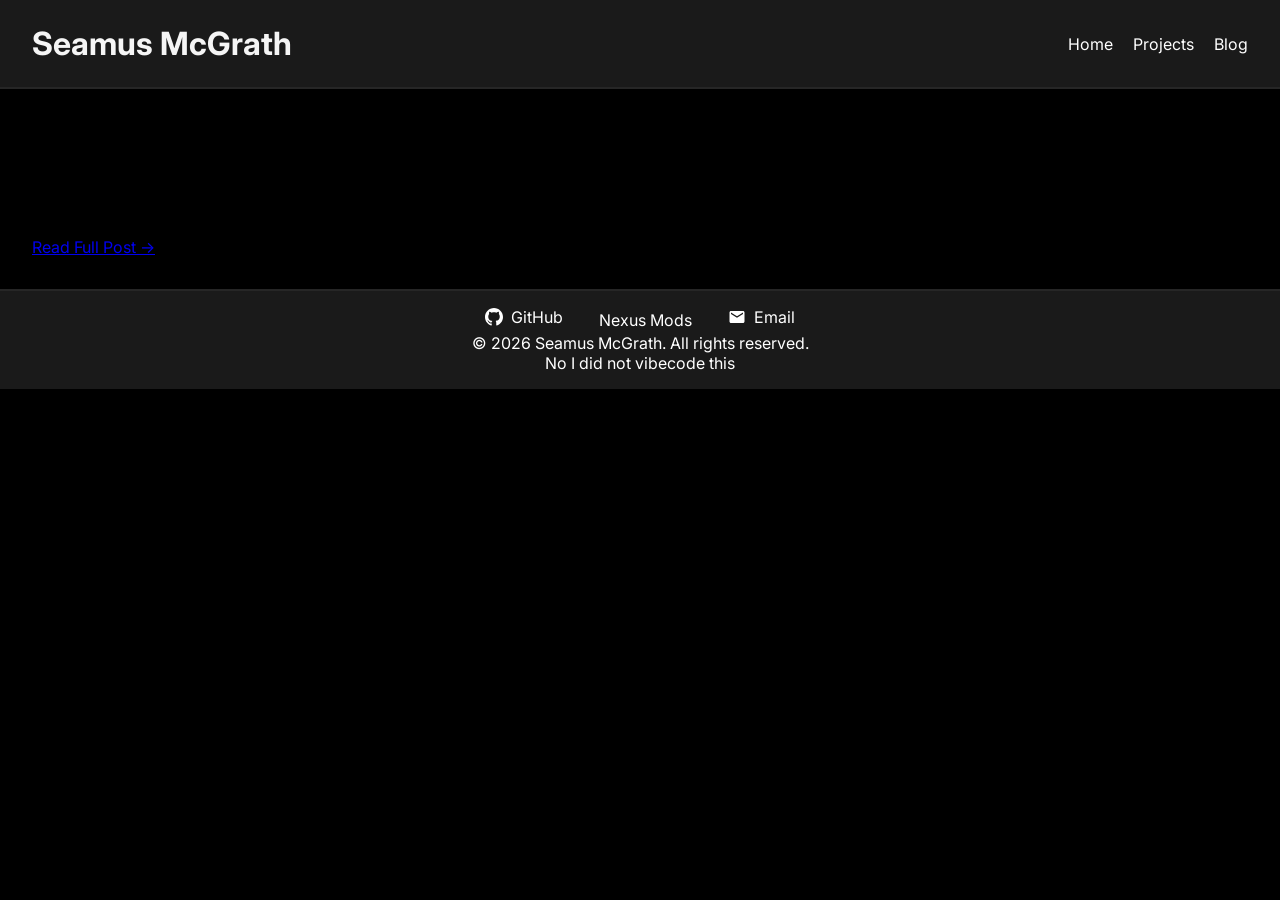
<file: blog.html>
<!DOCTYPE html>
<html lang="en">
<head>
<meta property="og:title" content="Seamus McGrath">
<meta property="og:description" content="Portfolio of a C++ developer specializing in Xbox 360 era reverse engineering and 7th-gen game mods.">
<meta property="og:image" content="https://raw.githubusercontent.com/seamusduncmcgrath/seamusduncmcgrath.github.io/images/favicon.png">
<meta property="og:url" content="https://seamusduncmcgrath.github.io/">
<meta name="theme-color" content="#b30000">
<link rel="preconnect" href="https://fonts.googleapis.com">
<link rel="preconnect" href="https://fonts.gstatic.com" crossorigin>
<link href="https://fonts.googleapis.com/css2?family=Inter:wght@400;600&family=JetBrains+Mono:wght@700&display=swap" rel="stylesheet">
<meta charset="UTF-8">
    <meta name="viewport" content="width=device-width, initial-scale=1.0">
    <title>Seamus McGrath</title>
    <link rel="icon" type="image/png" href="images/favicon.png">
    <link rel="stylesheet" href="style.css">
</head>
<body>

    <header>
        <h1>Seamus McGrath</h1>
        <nav>
            <a href="index.html">Home</a>
            <a href="projects.html">Projects</a>
            <a href="blog.html">Blog</a>
        </nav>
    </header>

    <main>
        <section>
            <h2>Devlog & Updates</h2>
            <p>Thoughts, updates, and deep-dives into my C++ development process.</p>
            
            <div class="blog-feed">
                
                <article class="blog-post">
                    <span class="date">October 24, 2026</span>
                    <h3>Dead Island EXE Reverse Engineering</h3>
                    <p>Reverse engineering the Dead Island EXE with Ghidra in C++</p>
                    <a href="blogs/dead-island-re.html">Read Full Post &rarr;</a>
                </article>

            </div>
        </section>
    </main>

<footer id="contact">
    <div class="footer-links">
<div class="footer-links">
    <a href="https://github.com/seamusduncmcgrath" target="_blank">
        <svg viewBox="0 0 24 24" width="18" height="18" fill="currentColor"><path d="M12 0c-6.626 0-12 5.373-12 12 0 5.302 3.438 9.8 8.207 11.387.599.111.793-.261.793-.577v-2.234c-3.338.726-4.033-1.416-4.033-1.416-.546-1.387-1.333-1.756-1.333-1.756-1.089-.745.083-.729.083-.729 1.205.084 1.839 1.237 1.839 1.237 1.07 1.834 2.807 1.304 3.492.997.107-.775.418-1.305.762-1.604-2.665-.305-5.467-1.334-5.467-5.931 0-1.311.469-2.381 1.236-3.221-.124-.303-.535-1.524.117-3.176 0 0 1.008-.322 3.301 1.23.957-.266 1.983-.399 3.003-.404 1.02.005 2.047.138 3.006.404 2.291-1.552 3.297-1.23 3.297-1.23.653 1.653.242 2.874.118 3.176.77.84 1.235 1.911 1.235 3.221 0 4.609-2.807 5.624-5.479 5.921.43.372.823 1.102.823 2.222v3.293c0 .319.192.694.801.576 4.765-1.589 8.199-6.086 8.199-11.386 0-6.627-5.373-12-12-12z"/></svg>
        GitHub
    </a>
    <a href="https://www.nexusmods.com/profile/GetRektBub" target="_blank">
        Nexus Mods
    </a>
    <a href="mailto:seamus.dunc.mcgrath@gmail.com">
        <svg viewBox="0 0 24 24" width="18" height="18" fill="currentColor"><path d="M20 4H4c-1.1 0-1.99.9-1.99 2L2 18c0 1.1.9 2 2 2h16c1.1 0 2-.9 2-2V6c0-1.1-.9-2-2-2zm0 4l-8 5-8-5V6l8 5 8-5v2z"/></svg>
        Email
    </a>
</div>
    </div>
    <p>&copy; 2026 Seamus McGrath. All rights reserved.</p>
    <p>No I did not vibecode this</p>
</footer>

</body>
</html>
</file>
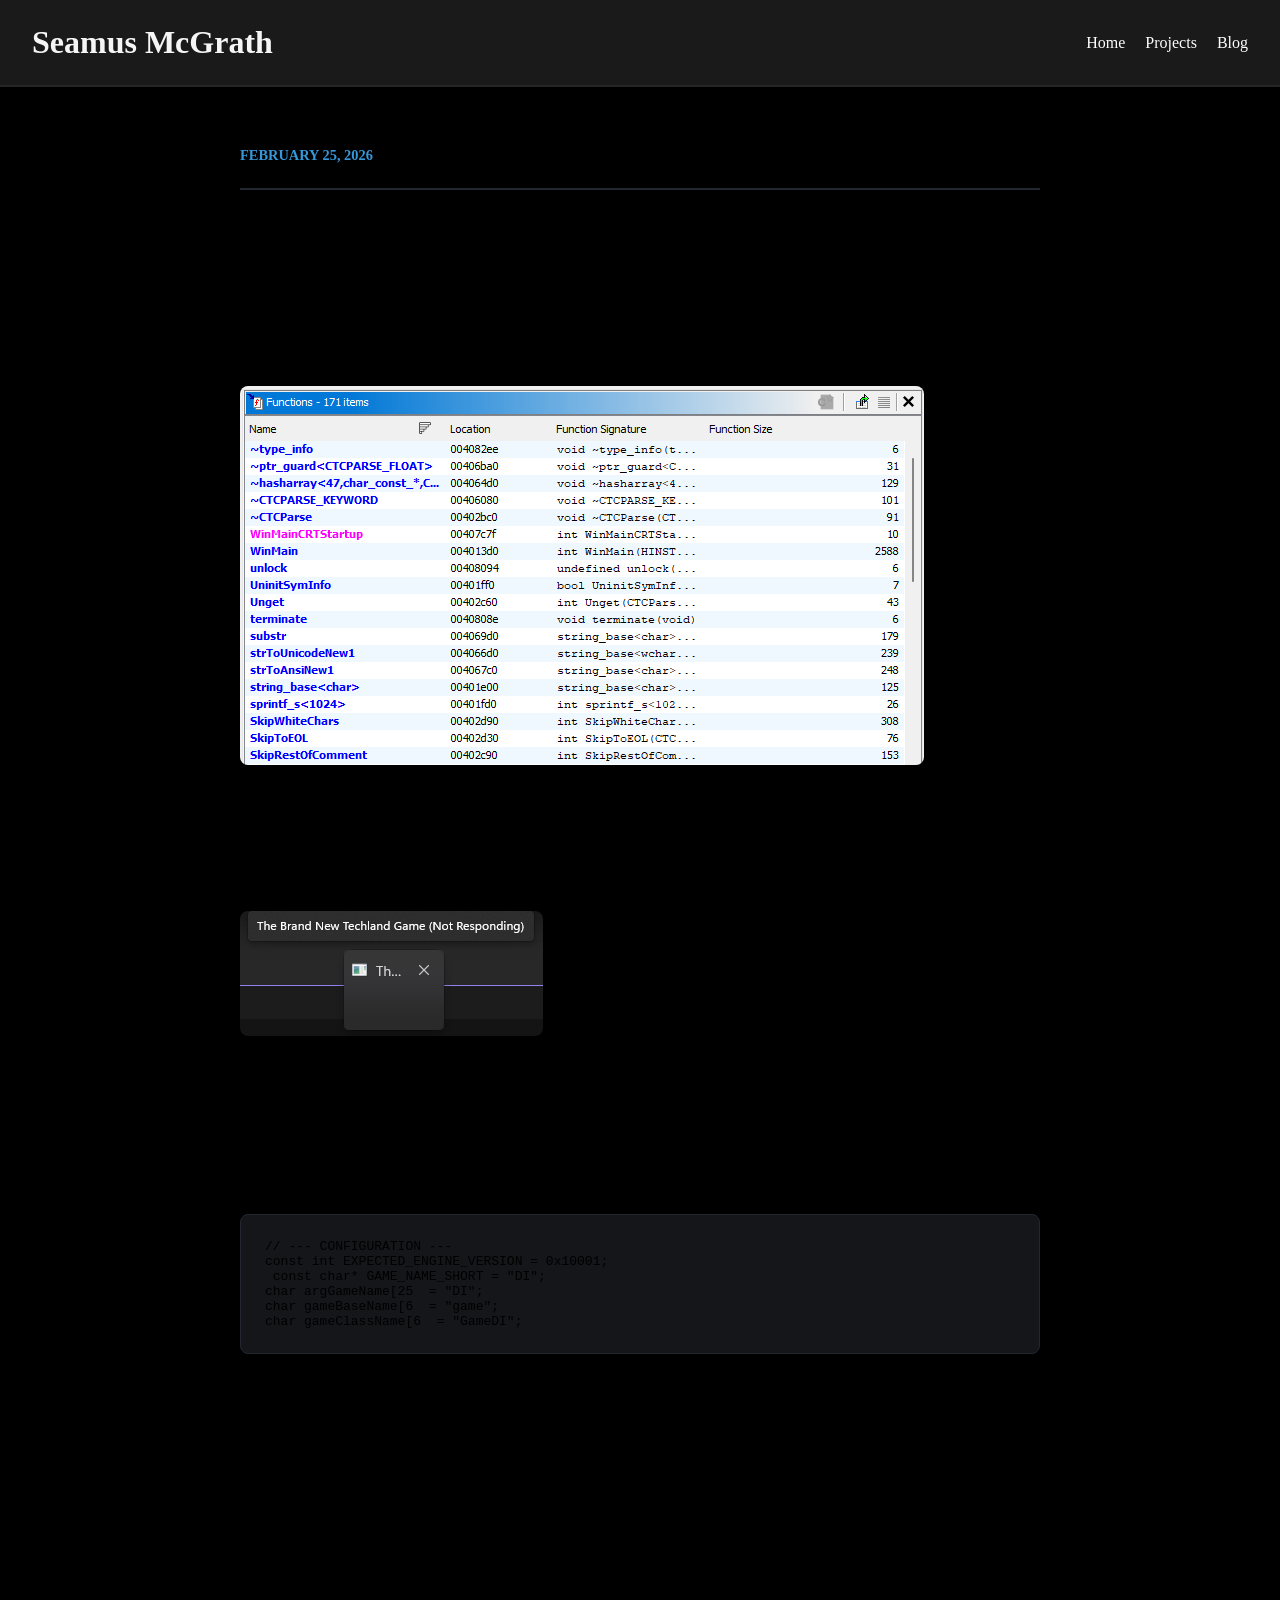
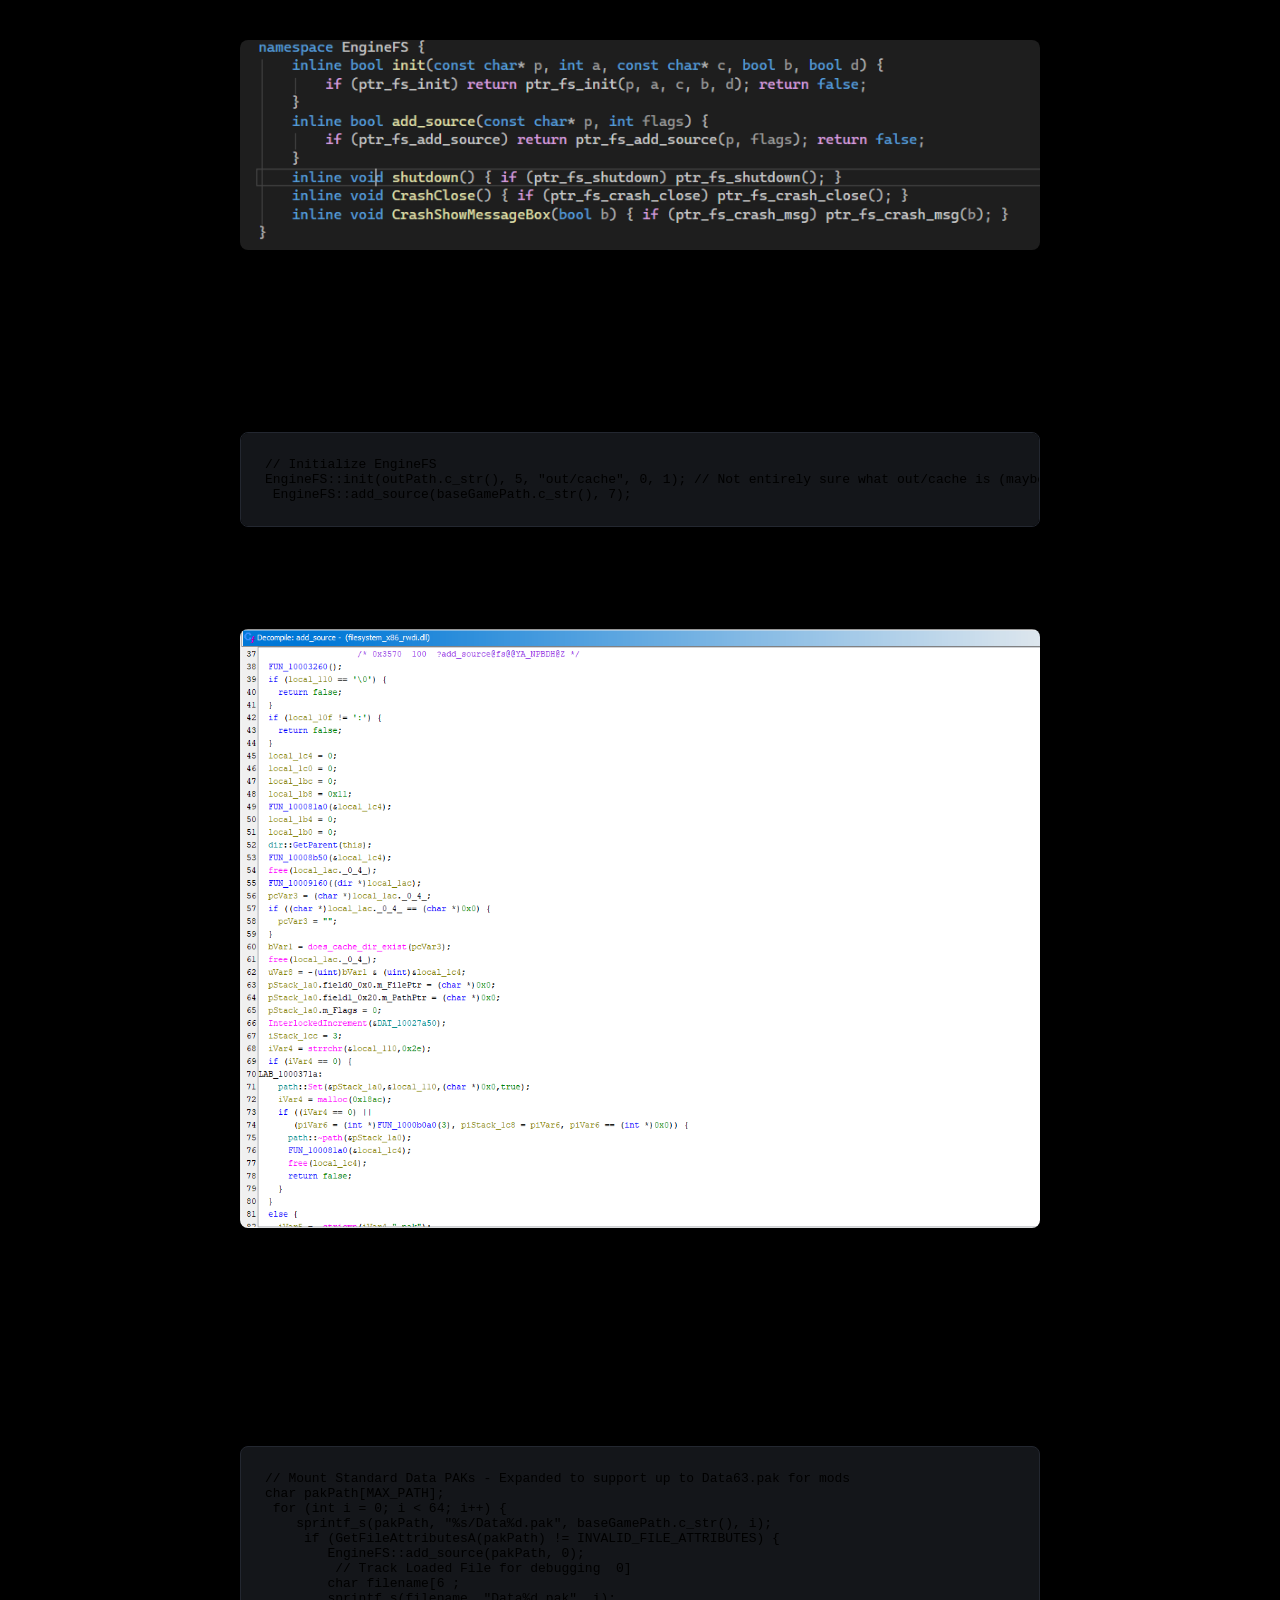
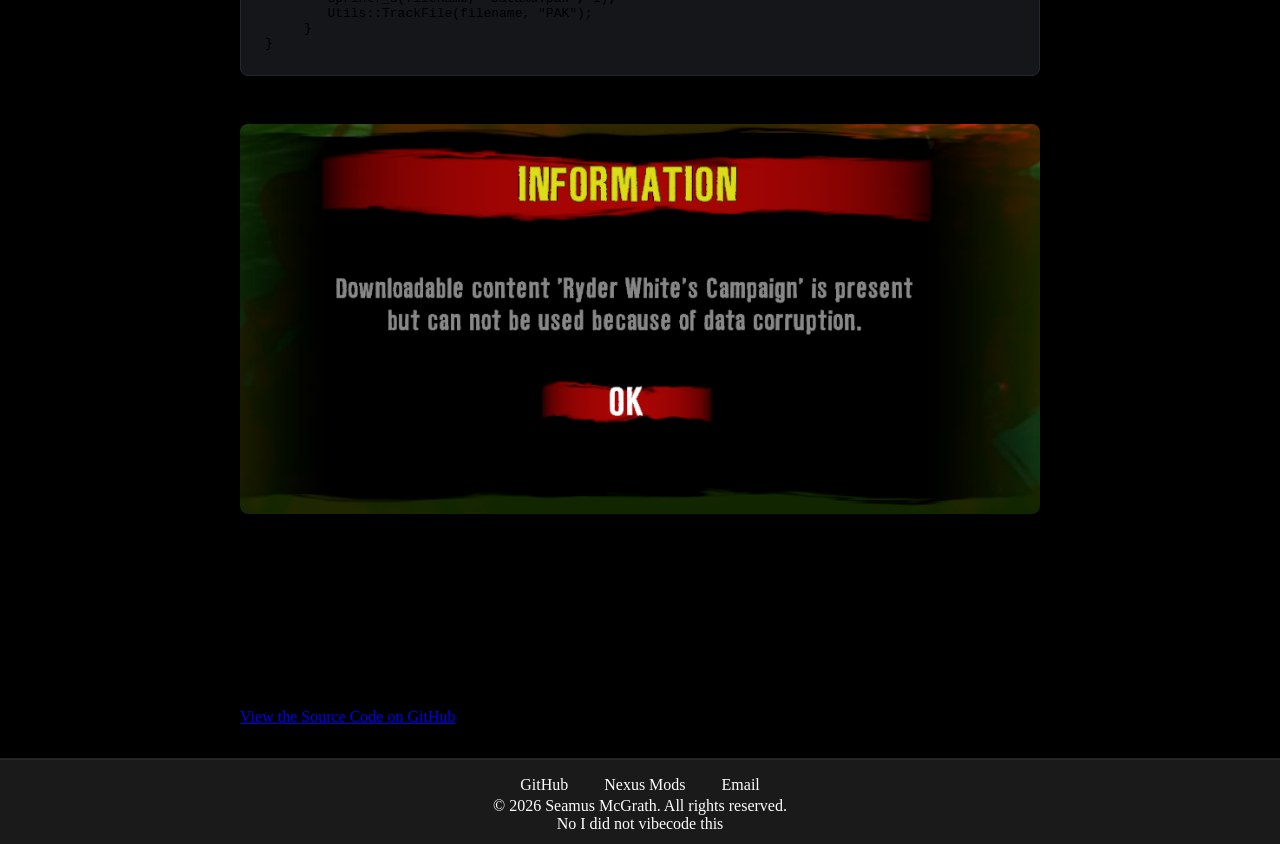
<file: blogs/dead-island-re.html>
<!DOCTYPE html>
<html lang="en">
<head>
    <link rel="icon" type="image/png" href="../images/favicon.png">
    <meta charset="UTF-8">
    <meta name="viewport" content="width=device-width, initial-scale=1.0">
    <title>Dead Island EXE Reverse Engineering - My Portfolio</title>
    <link rel="stylesheet" href="../style.css">
</head>
<body>

    <header>
        <h1>Seamus McGrath</h1>
        <nav>
            <a href="../index.html">Home</a>
            <a href="../projects.html">Projects</a>
            <a href="../blog.html">Blog</a>
        </nav>
    </header>

    <main>
        <section class="blog-post-content" style="max-width: 800px; margin: 0 auto;">
             <h2>Dead Island EXE Reverse Engineering  </h2>
            <span class="date" style="color: #3498db; font-weight: bold; text-transform: uppercase; font-size: 0.9rem;">February 25, 2026</span>
            
            <hr style="border: 1px solid #232730; margin: 1.5rem 0;">

            <h3>Introduction & The Goal</h3>
            <p>Recently, I took on the challenge of fully recreating the Dead Island GOTY executable.  Using Ghidra, available PDBs (Program Database files), and some AI assistance, I managed to successfully rebuild it from scratch.    To get the game to start properly, my first step was figuring out exactly how the executable interacts with the rest of the game's files.    Upon digging into the code, I made a crucial discovery: the main executable isn't actually doing the heavy lifting.    It essentially acts as a lightweight launcher for the engine's core DLLs and contains only around 150 functions.    This realization narrowed my focus significantly, making it clear that my primary objective would simply be remaking the WinMain function to get everything to boot.  </p>

             <img src="../images/functions.png" alt="Ghidra showing the small function list" style="max-width: 100%; border-radius: 8px; margin: 1.5rem 0; box-shadow: 0 4px 8px rgba(0,0,0,0.4);">  

            <h3>The 5x5 Window Anomaly</h3>
            <p>To get things rolling, I grabbed the decompiled WinMain function and figured out the exact requirements: pulling a list of imports from the game's filesystem and engine DLLs.  Thanks to Ghidra, identifying these was a straightforward process.  </p>
            
            <p>Miraculously, I managed to get the game to start on the very first try, which was a huge surprise.  However, there was one really random issue: the game booted into a tiny 5x5 pixel window titled "The Brand New Techland Game". </p>

             <img src="../images/brandnew.png" alt="The tiny 5x5 pixel game window" style="max-width: 100%; border-radius: 8px; margin: 1.5rem 0; box-shadow: 0 4px 8px rgba(0,0,0,0.4);">  0]

            <p>Having absolutely no idea how to fix this initially, I started digging through the strings in WinMain.  I struck gold when I found a string looking for a file named game.ini—which was already sitting right there in the base game directory—used to determine both the window name and class name.     After some head-scratching, I realized the issue was my own code.     I had initially hardcoded the configuration variables in my remade WinMain to some custom placeholder names (something along the lines of gameClassName = "MyCustomDIWindow").    By forcing these mismatched names, I was clashing with what game.ini was telling the engine to use.    Because of this mismatch, the engine essentially gave up on creating the proper window and defaulted to that tiny stub.    Once I fixed the variables to properly align with what the engine actually expected:  </p>

<pre style="background: #14161a; padding: 1.5rem; border-radius: 8px; overflow-x: auto; margin: 1.5rem 0; border: 1px solid #232730;"><code>// --- CONFIGURATION ---
const int EXPECTED_ENGINE_VERSION = 0x10001;
 const char* GAME_NAME_SHORT = "DI";  
char argGameName[25  = "DI";
char gameBaseName[6  = "game";
char gameClassName[6  = "GameDI";</code></pre>

             <p>...and let it read from game.ini naturally, it finally generated a properly sized window.    ...And then it immediately crashed before anything could render, not even the intro video.  </p>

            <h3>The Crash Loop & Filesystem Initialization</h3>
             <p>Getting the window to size correctly was a huge relief, but the victory was short-lived.    The game now just crashed before anything could be rendered, not even the intro video.    I spent ages debugging this, using the Visual Studio debugger to try and find the exception.    I eventually found the culprit: the new executable was not initializing the game's filesystem.    This is where I got stuck in a serious rut.    Google Gemini was really insisting that I needed to force the initialization through some random made up ordinal export (specifically ordinal 1).     I was getting pretty frustrated at this point, so I just went along with it, hoping for a magic fix.     Unsurprisingly, that approach led absolutely nowhere, and I spent close to 4 hours just banging my head against the wall.     FINALLY, I stepped away from the ordinal 1 rabbit hole and took a closer look.     The correct function to initialize the filesystem was literally just called FS:Init.     I felt like an absolute idiot after trying all that complex stuff when the answer was staring me right in the face.  Once I correctly called FS:Init, the engine spun up, and the game actually showed the very first intro video.   </p>

             <img src="../images/fsinit.png" alt="Correct FS:Init call code" style="max-width: 100%; border-radius: 8px; margin: 1.5rem 0; box-shadow: 0 4px 8px rgba(0,0,0,0.4);">   

            <p>...And then proceeded to crash yet again straight after the video finished playing.</p>

             <h3>Hunting Down the Pak Files   </h3>
            <p>Getting past the filesystem crash loop and seeing the intro video was a massive relief, but the victory was short-lived when the game proceeded to crash yet again straight after the video finished.  I ended up figuring out that this was because the engine wasn't loading any of the actual script files.     I simply needed to make the game load Data0.pak, Data2.pak, and Data3.pak.     I had to hunt through filesystem_x86_rwdi.dll until I found exactly what I needed: a single export named FS:AddSource.     Using a wrapper function for this export, I could finally tell the engine which .pak archives to mount.   </p>

<pre style="background: #14161a; padding: 1.5rem; border-radius: 8px; overflow-x: auto; margin: 1.5rem 0; border: 1px solid #232730;"><code>// Initialize EngineFS
EngineFS::init(outPath.c_str(), 5, "out/cache", 0, 1); // Not entirely sure what out/cache is (maybe mod loading stuff?), but it was in the base EXE's WinMain
 EngineFS::add_source(baseGamePath.c_str(), 7);   </code></pre>

             <p>I also had to make sure the game loaded DataEn.pak to actually get the strings and binary files working.     Though hardcoding it to mount the English locale .pak pretty much just breaks support for other languages, but it was necessary to get the game to properly start</p>

             <img src="../images/fsaddsource.png" alt="FS:AddSource export in DLL" style="max-width: 100%; border-radius: 8px; margin: 1.5rem 0; box-shadow: 0 4px 8px rgba(0,0,0,0.4);">   

            <h3>Fixing DLCs and Expanding Mod Support</h3>
             <p>Once I had the base files mounting correctly, it finally got to the point of showing the main menu and loading in-game.    But as always with this game, there was one big problem: the game threw an error saying that the DLCs were corrupted.  I had no idea how to fix it initially, but it turned out the solution was incredibly simple, I just hadn't told the game to load the DLC .pak files yet.     I set up a loop to scan for and mount DataDLC0.pak through DataDLC15.pak, along with their respective English locale files (Which also breaks other languages for DLC's...).     While I was writing the loops to mount the required archives, I decided to try and add custom .pak loading support.    By default, the game stops looking after Data3.pak.  It was a simple tweak to just expand that loop to check for and load up to Data63.pak.     Just like that, the executable now had native, expanded mod loading support built right in.   </p>

<pre style="background: #14161a; padding: 1.5rem; border-radius: 8px; overflow-x: auto; margin: 1.5rem 0; border: 1px solid #232730;"><code>// Mount Standard Data PAKs - Expanded to support up to Data63.pak for mods
char pakPath[MAX_PATH];
 for (int i = 0; i < 64; i++) {   
    sprintf_s(pakPath, "%s/Data%d.pak", baseGamePath.c_str(), i);
     if (GetFileAttributesA(pakPath) != INVALID_FILE_ATTRIBUTES) {   
        EngineFS::add_source(pakPath, 0);
         // Track Loaded File for debugging  0]
        char filename[6 ;
        sprintf_s(filename, "Data%d.pak", i);
        Utils::TrackFile(filename, "PAK");
     }   
}</code></pre>

            <img src="../images/dlc.png" alt="Main menu showing corrupted DLC error" style="max-width: 100%; border-radius: 8px; margin: 1.5rem 0; box-shadow: 0 4px 8px rgba(0,0,0,0.4);">

            <h3>Final Polish & Release</h3>
             <p>With the game booting, the DLCs functioning, and a mod loader integrated, the difficult part was finally done.     Before officially releasing it, I wanted to add a few final quality-of-life features.    First, I integrated a basic ImGui debug menu.  It simply shows loaded files and the game's own log function in it, which is very helpful for modding and testing.     Finally, to ensure the game played better with modern laptop hardware, I added support for AMD PowerXpress and Nvidia Optimus, which makes the game correctly utilize the dedicated GPU instead of defaulting to integrated graphics on modern laptops.   </p>

             <p>Overall, fully recreating the Dead Island GOTY executable from scratch was an incredibly fun learning experience.    If you want to check out the exact implementation or use the custom .pak loader yourself, the fully compiled executable and the complete source code are available over on my GitHub.</p>
             <a href="https://github.com/YourUsername/YourRepositoryName" class="repo-button" target="_blank">View the Source Code on GitHub</a>
        </section>
    </main>

<footer>
        <div class="footer-links">
            <a href="https://github.com/seamusduncmcgrath" target="_blank">GitHub</a>
            <a href="https://www.nexusmods.com/profile/GetRektBub" target="_blank">Nexus Mods</a>
            <a href="mailto:seamus.dunc.mcgrath@gmail.com">Email</a>
        </div>
        <p>&copy; 2026 Seamus McGrath. All rights reserved.</p>
        <p>No I did not vibecode this</p>
    </footer>

</body>
</html>
</file>
<file: style.css>
* {
    margin: 0;
    padding: 0;
    box-sizing: border-box;
}

body {
    font-family: 'Inter';
    /*background: linear-gradient(1deg, #050505, #050a1d);*/
    background-color: #000;
}

header{
    background: rgba(255, 255, 255, 0.1);
    backdrop-filter: blur(12px);
    padding: 1.5rem 2rem;    
    border-bottom: 2px solid rgba(255, 255, 255, 0.05);
    /*
    border-radius: 1rem;
    max-width: 95%;
    max-height: 95%;
    margin: 0 auto;
    margin-top: 0.5rem;
    */
    align-items: center;
    justify-content: space-between; 
    display: flex; 
    color: white;
}

header h1 {
    transition: transform 0.3s ease;
}

header h1:hover {
    transform: translateY(-5px);
}

h1{
    color: whitesmoke;
}

nav a{
    color: white;
    text-decoration: none;
    margin-left: 1rem;
    position: relative;
    transition: color 0.4s ease;
}

nav a::after{
    content: "";
    position: absolute;
    left: 0;
    bottom: -4px;
    width: 0%;
    height: 3px;
    background: #ffffff;
    transition: width 0.4s ease;
}

nav a:hover{
    color: #ffffff;
}

nav a:hover::after{
    width: 100%;
}

main {
    padding: 2rem;
    max-width: 1500px;
    margin: 0 auto;
}

.glass {
    background: rgba(255, 255, 255, 0.1);
    border: 1px solid rgba(255, 255, 255, 0.1);
    backdrop-filter: blur(10px);
    color: white;
    padding: 1rem;
    border-radius: 12px;
}

#featured{
    margin: 0.5rem auto;
    max-width: 70%;
    display: flex;
    justify-content: center;
    align-items: center;
    margin-bottom: -0.5rem;
}

h2, h3 {
    font-family: 'JetBrains Mono', monospace;
    letter-spacing: -0.5px;
}

.project-card{
    height: 400px;
    padding: 24px;

    border: 1px solid rgba(255, 255, 255, 0.1);
    border-radius: 10px;

    backdrop-filter: blur(10px);
    background: rgba(255, 255, 255, 0.1);

    display: flex;
    flex-direction: column;
    transition: box-shadow 0.4s ease;
}
 
.project-card:hover{
    box-shadow: 0 0 15px rgba(0, 0, 240, 0.5);
}

.project-grid{
    display: grid;
    grid-template-columns: repeat(auto-fit, minmax(500px, 1fr));
    gap: 1rem;
    margin-top: 1rem;
    margin-bottom: 1rem;
}

.project-card img {
    display: block;
    margin: 0 auto 0.7rem auto;
    max-width: 50%;
    max-height: 50%;
    border-radius: 3px;
}

.project-card a {
    display: inline-block;
    background-color: rgb(48, 53, 58);
    color: white;
    padding: 0.5rem 1rem;
    text-decoration: none;
    border-radius: 3px;
    margin-top: auto;
    align-self: center;
    border: 1px solid rgba(255, 255, 255, 0.1);
}

.project-card p {
    opacity: 75%;
    line-height: 1.5;
    margin-top: 0.3rem;
}

.project-card a:hover {
    background-color: #697d8a;
}

.project-card h2{
    color: white;
    margin-bottom: 1px;
    font-size: 25px;
}

.project-card p{
    color: white;
}

footer{
    color: #ffffff;
    text-align: center;
    padding: 1rem;
    background: rgba(255, 255, 255, 0.1);
    backdrop-filter: blur(12px);
    border-top: 2px solid rgba(255, 255, 255, 0.05);
}

.footer-links a{
    text-decoration: none;
    display: inline-flex;
    align-items: center;
    gap: 0.5rem;
    color: white;
    padding-bottom: 0.2rem;
    font-weight: 400;
    transition: transform 0.3s ease;
    margin: 0 1rem;
}

.footer-links a:hover{
    transform: translateY(-2px)
}

.projects {
    color: white;
    margin-bottom: 1.5rem;
    background: rgba(255, 255, 255, 0.1);
    border: 1px solid rgba(255, 255, 255, 0.1);
    padding: 1rem;
    border-radius: 12px;
}

.contact{
    text-align: center;
    padding: 2rem 1rem;
    margin-top: 1rem;
}

.contact p{
    margin: 1rem 0 2rem 0;
    color: rgba(255, 255, 255, 0.8);
    line-height: 1.5;
}

.contact-links{
    display: flex;
    justify-content: center;
    gap: 1.5rem;
    flex-wrap: wrap;
}

.contact-links a{
    text-decoration: none;
    color: #ffffff;
}

.contact a.btn{
    background-color: rgba(255, 255, 255, 0.05);
    border: 1px solid rgba(255, 255, 255, 0.2);
    padding: 0.8rem 2rem;
    border-radius: 8px;
    font-family: 'JetBrains Mono', monospace;
    transition: all 0.3s ease;
}

.contact a.btn:hover {
    background-color: rgba(255, 255, 255, 0.15);
    transform: translateY(-2px);
}

@media (max-width: 768px){
    header {
        flex-direction: column;
        gap: 1rem;
        padding: 1.2rem 1rem;
        text-align: center;
    }

    nav {
        display: flex;
        flex-wrap: wrap;
        justify-content: center;
        gap: 1rem;
    }

    nav a {
        margin-left: 0;
    }

    main {
        padding: 1rem;
    }

    .project-grid {
        grid-template-columns: 1fr; 
    }

    .project-card {
        height: auto;
        min-height: 350px; 
        padding: 1.5rem;
    }

    .project-card img {
        max-width: 80%;
    }

    #featured{
        max-width: 95%;
    }

    .contact {
        padding: 2rem 1rem;
    }

    .contact-links {
        flex-direction: column;
        gap: 1rem;
    }

    .contact a.btn {
        width: 100%;
    }


    .footer-links {
        display: flex;
        flex-direction: column;
        gap: 1.2rem;
        margin-bottom: 1.5rem;
    }

    .footer-links a {
        margin: 0;
        justify-content: center;
    }
}
</file>
